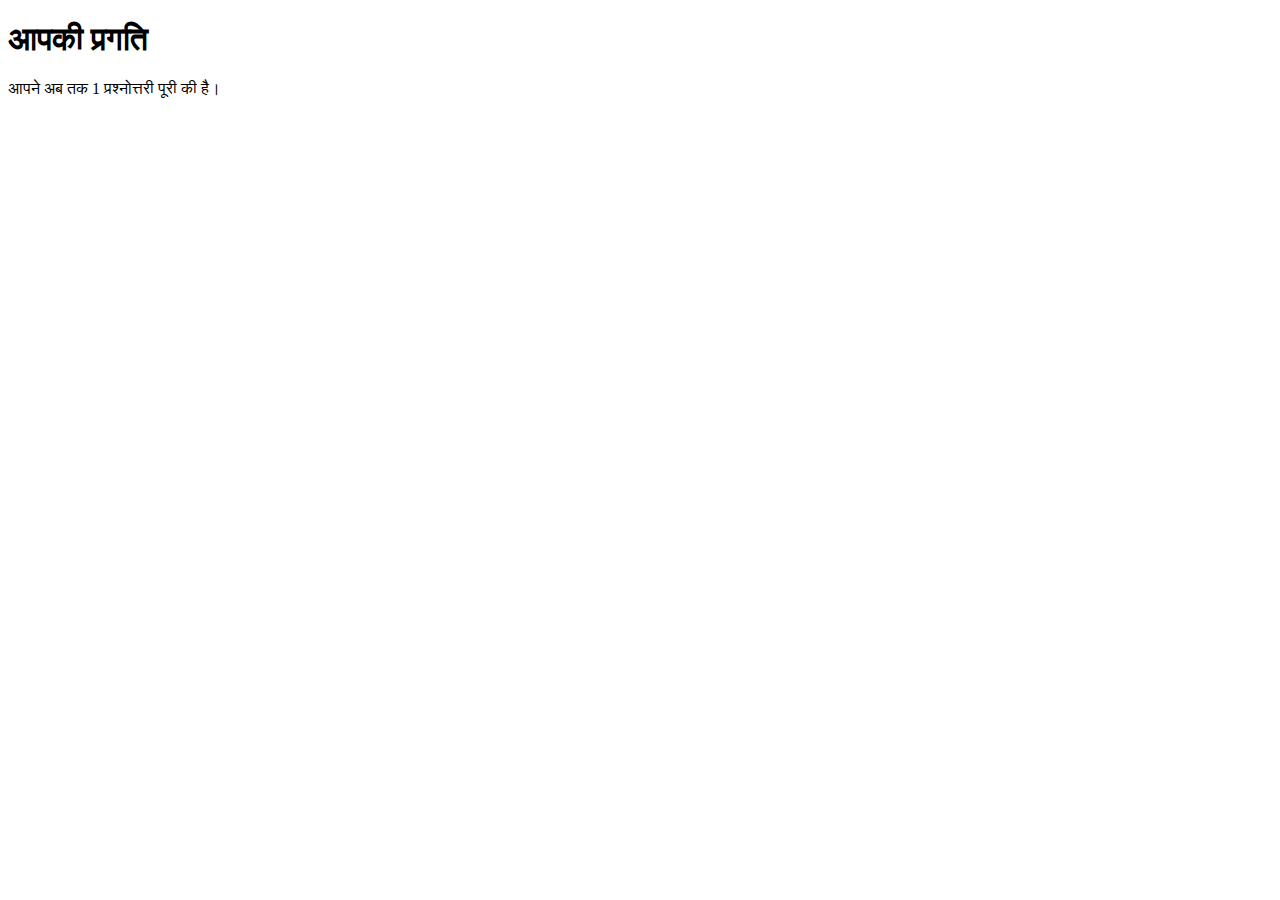
<file: dashboard.html>
<!DOCTYPE html>
<html lang="hi">
<head>
    <meta charset="UTF-8">
    <title>डैशबोर्ड</title>
</head>
<body>
    <h1>आपकी प्रगति</h1>
    <p>आपने अब तक 1 प्रश्नोत्तरी पूरी की है।</p>
</body>
</html>
</file>
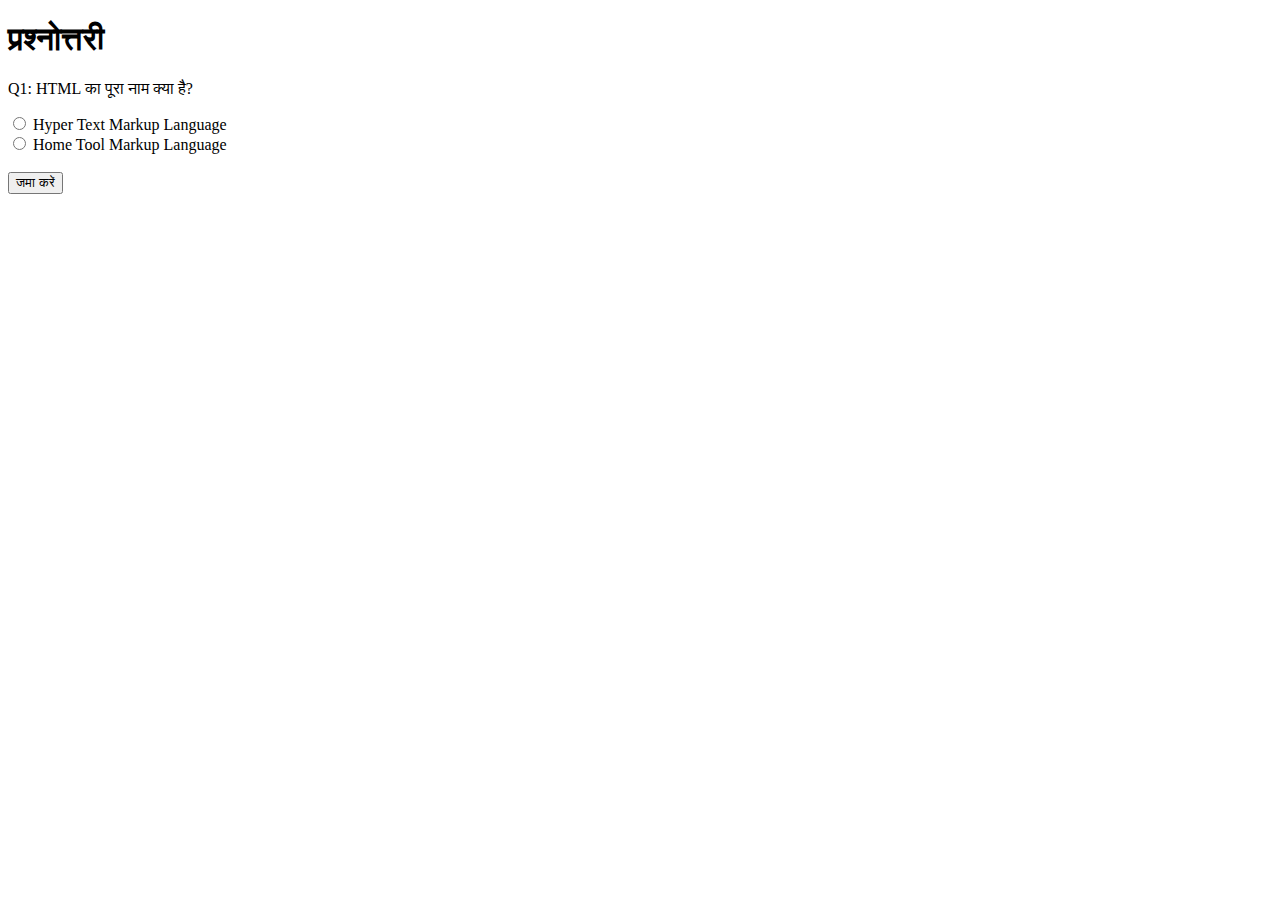
<file: quiz.html>
<!DOCTYPE html>
<html lang="hi">
<head>
    <meta charset="UTF-8">
    <title>प्रश्नोत्तरी</title>
</head>
<body>
    <h1>प्रश्नोत्तरी</h1>
    <form>
        <p>Q1: HTML का पूरा नाम क्या है?</p>
        <input type="radio" name="q1"> Hyper Text Markup Language<br>
        <input type="radio" name="q1"> Home Tool Markup Language<br><br>
        <button type="submit">जमा करें</button>
    </form>
</body>
</html>
</file>
